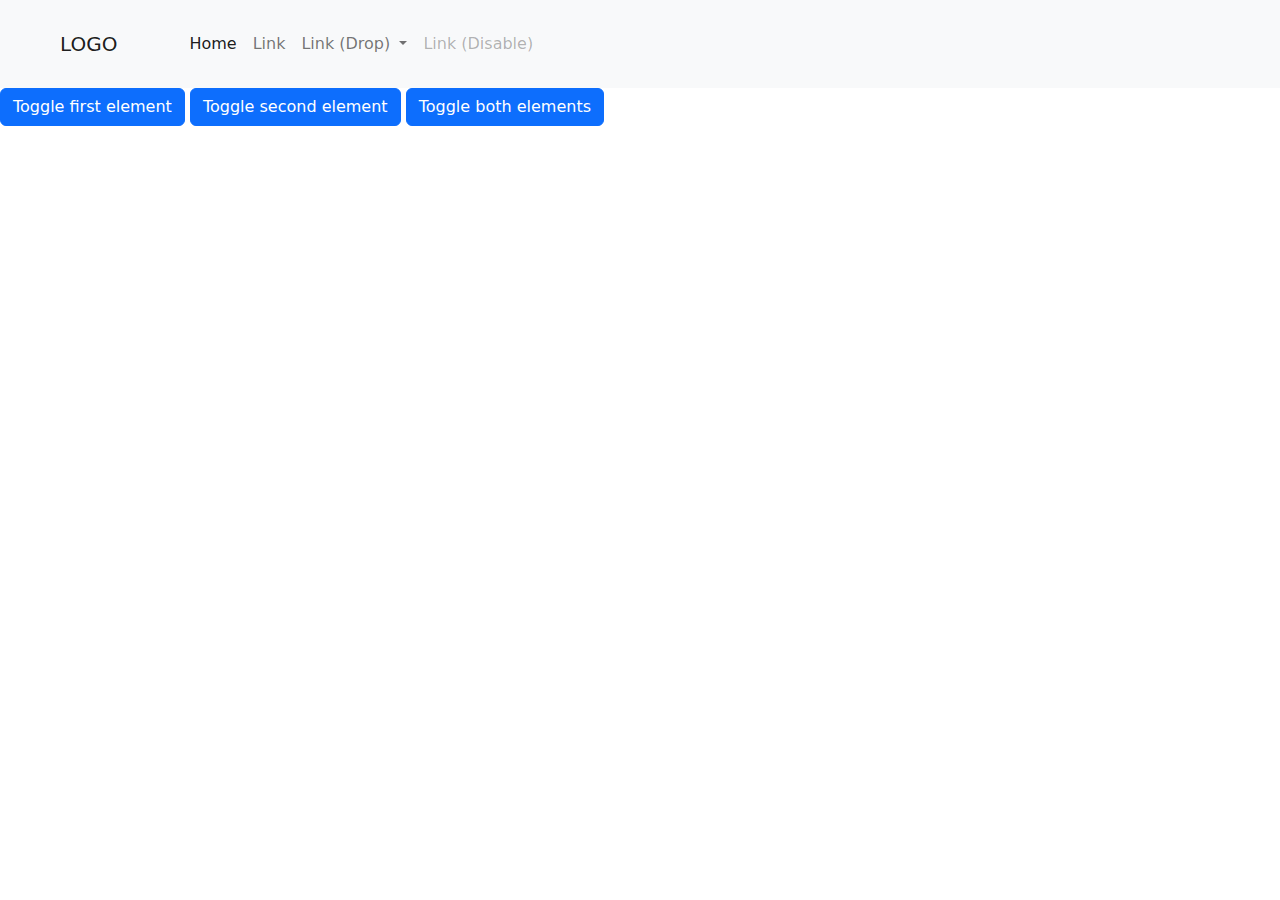
<file: prj-teste/bootstrap.html>
<!DOCTYPE html>
<html lang="pt-br">
<head>
    <meta charset="UTF-8">
    <meta http-equiv="X-UA-Compatible" content="IE=edge">
    <meta name="viewport" content="width=device-width, initial-scale=1.0">
    <title>Iniciando com o BootStrap</title>

    <!-- BootStrap -->
    <!-- CSS only -->
    <link href="css/bootstrap.css" rel="stylesheet">

  

</head>
<body>
    


    <header>
        <nav class="navbar navbar-expand-lg bg-light">
            <div class="container-fluid">
              
                <a class="navbar-brand ps-5" href="#">LOGO</a>
                <button class="navbar-toggler" type="button" data-bs-toggle="collapse" data-bs-target="#navbarScroll" aria-controls="navbarScroll" aria-expanded="false" aria-label="Toggle navigation">
                    <span class="navbar-toggler-icon"></span>
                </button>
              

              <div class="collapse navbar-collapse" id="navbarScroll">
                
                <ul class="navbar-nav me-auto my-2 my-lg-3 navbar-nav-scroll ms-5" style="--bs-scroll-height: 100px;">
                    <li class="nav-item">
                        <a class="nav-link active" aria-current="page" href="#">Home</a>
                    </li>

                    <li class="nav-item">
                        <a class="nav-link" href="#">Link</a>
                    </li>

                    <li class="nav-item dropdown">
                        <a class="nav-link dropdown-toggle" href="#" id="navbarScrollingDropdown" role="button" data-bs-toggle="dropdown" aria-expanded="false">
                        Link (Drop)
                        </a>
                            <ul class="dropdown-menu" aria-labelledby="navbarScrollingDropdown">
                            <li><a class="dropdown-item" href="#">Action</a></li>
                            <li><a class="dropdown-item" href="#">Another action</a></li>
                            <li><hr class="dropdown-divider"></li>
                            <li><a class="dropdown-item" href="#">Something else here</a></li>
                            </ul>
                    </li>

                  <li class="nav-item">
                    <a class="nav-link disabled">Link (Disable)</a>
                  </li>
                </ul>
                
              </div>
            </div>
          </nav>

    </header>


    <!-- <header>
        <nav class="navbar bg-light fixed-top">
            <div class="container-fluid">
              <a class="navbar-brand" href="#">Offcanvas navbar</a>
              <button class="navbar-toggler" type="button" data-bs-toggle="offcanvas" data-bs-target="#offcanvasNavbar" aria-controls="offcanvasNavbar">
                <span class="navbar-toggler-icon"></span>
              </button>
              <div class="offcanvas offcanvas-end" tabindex="-1" id="offcanvasNavbar" aria-labelledby="offcanvasNavbarLabel">
                <div class="offcanvas-header">
                  <h5 class="offcanvas-title" id="offcanvasNavbarLabel">Offcanvas</h5>
                  <button type="button" class="btn-close" data-bs-dismiss="offcanvas" aria-label="Close"></button>
                </div>
                <div class="offcanvas-body">
                  <ul class="navbar-nav justify-content-end flex-grow-1 pe-3">
                    <li class="nav-item">
                      <a class="nav-link active" aria-current="page" href="#">Home</a>
                    </li>
                    <li class="nav-item">
                      <a class="nav-link" href="#">Link</a>
                    </li>
                    <li class="nav-item dropdown">
                      <a class="nav-link dropdown-toggle" href="#" id="offcanvasNavbarDropdown" role="button" data-bs-toggle="dropdown" aria-expanded="false">
                        Dropdown
                      </a>
                      <ul class="dropdown-menu" aria-labelledby="offcanvasNavbarDropdown">
                        <li><a class="dropdown-item" href="#">Action</a></li>
                        <li><a class="dropdown-item" href="#">Another action</a></li>
                        <li>
                          <hr class="dropdown-divider">
                        </li>
                        <li><a class="dropdown-item" href="#">Something else here</a></li>
                      </ul>
                    </li>
                  </ul>
                  <form class="d-flex" role="search">
                    <input class="form-control me-2" type="search" placeholder="Search" aria-label="Search">
                    <button class="btn btn-outline-success" type="submit">Search</button>
                  </form>
                </div>
              </div>
            </div>
          </nav>
    </header> -->


    <p>
        <a class="btn btn-primary" data-bs-toggle="collapse" href="#multiCollapseExample1" role="button" aria-expanded="false" aria-controls="multiCollapseExample1">Toggle first element</a>
        <button class="btn btn-primary" type="button" data-bs-toggle="collapse" data-bs-target="#multiCollapseExample2" aria-expanded="false" aria-controls="multiCollapseExample2">Toggle second element</button>
        <button class="btn btn-primary" type="button" data-bs-toggle="collapse" data-bs-target=".multi-collapse" aria-expanded="false" aria-controls="multiCollapseExample1 multiCollapseExample2">Toggle both elements</button>
      </p>
      <div class="row">
        <div class="col">
          <div class="collapse multi-collapse" id="multiCollapseExample1">
            <div class="card card-body">
              Some placeholder content for the first collapse component of this multi-collapse example. This panel is hidden by default but revealed when the user activates the relevant trigger.
            </div>
          </div>
        </div>
        <div class="col">
          <div class="collapse multi-collapse" id="multiCollapseExample2">
            <div class="card card-body">
              Some placeholder content for the second collapse component of this multi-collapse example. This panel is hidden by default but revealed when the user activates the relevant trigger.
            </div>
          </div>
        </div>
      </div>

<!-- 

    <header class="container">

        <div class="row">
            <div class="col-3 bg-primary col-sm-12 col-lg-6">MEU LOGO</div>
            <nav class="col bg-warning col-sm-12 col-lg-6">NAVEGAÇÃO</nav>
        </div>
    </header>

    <br><br>

    <div class="container">
        <div class="row">
            <div class="col-3" style="background-color: #f0f;"><h1>Olá Mundo!</h1></div>
            <div class="col-6" style="background-color: tomato;"><h2>Olá BootStrap</h2></div>
            <div class="col-3" style="background-color: blue;"><h3>Olá BootStrap</h3></div>
        </div>
    </div> -->
    

    




    <!-- BootStrap -->
    <!-- JavaScript Bundle with Popper -->
    <script src="js/bootstrap.bundle.js" rel="stylesheet"></script>

</body>
</html>
</file>
